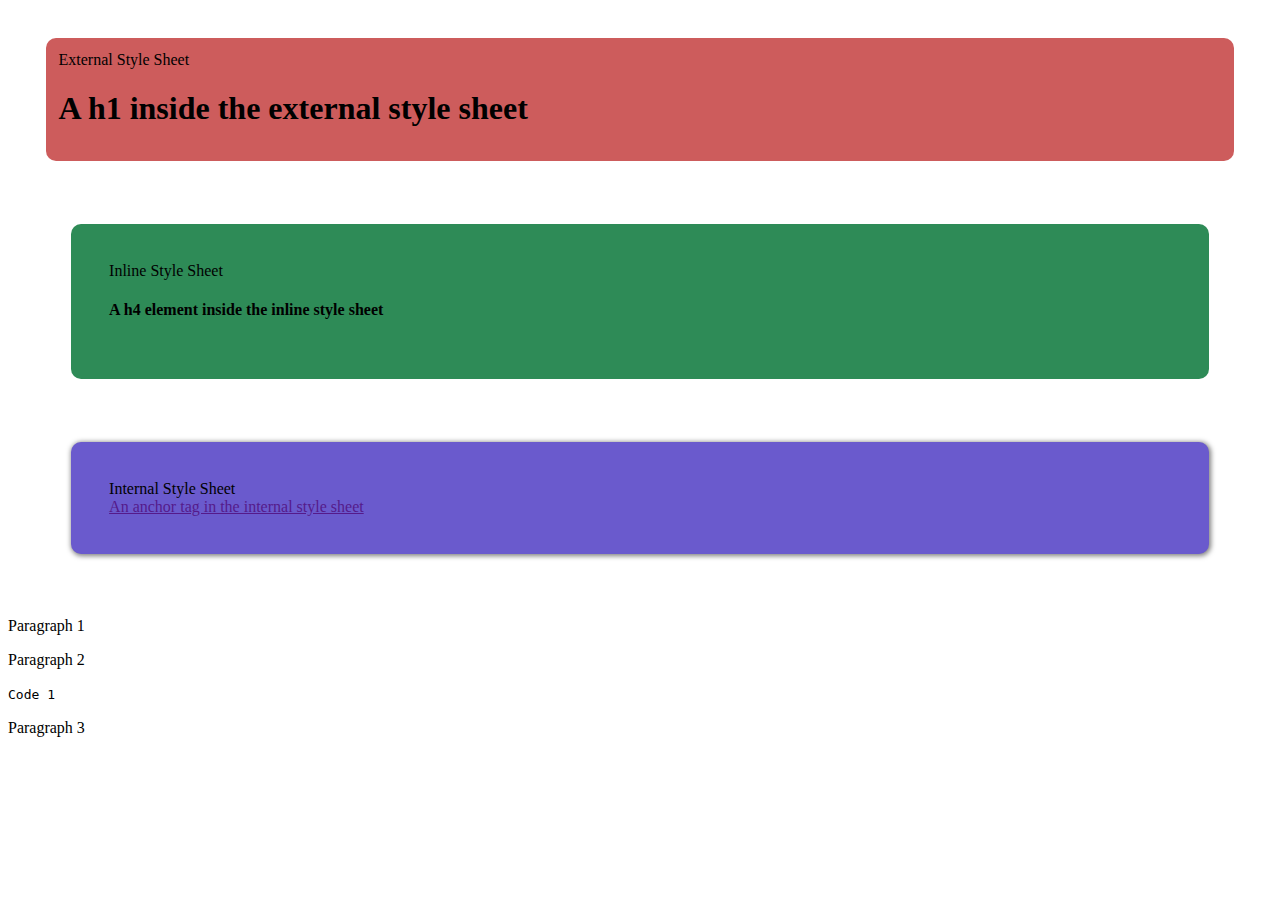
<file: LAB02/index.html>
<!DOCTYPE html>
<html>
<head>
	<meta charset="utf-8">
	<meta name="viewport" content="width=device-width, initial-scale=1">
	<link rel="stylesheet" type="text/css" href="style.css">
	<style type="text/css">
		.internal_div{
			margin: 5%;
			background-color: slateblue;
			padding: 3%;
			border-radius: 10px;
			box-shadow: 1px 1px 5px 1px rgba(0, 0, 0, 0.5);
		};

	</style>
	<title></title>
</head>
<body>
	<div class="external_div">
		External Style Sheet
		<h1>A h1 inside the external style sheet</h1>
	</div>

	<div class="inline_div" style="margin: 5%;background-color: seagreen;padding: 3%;border-radius: 10px;">
		Inline Style Sheet
		<h4>A h4 element inside the inline style sheet</h4>
	</div>

	<div class="internal_div" >
		Internal Style Sheet <br>
		<a href="">An anchor tag in the internal style sheet</a>
	</div>

	<div class="selectors_div">
		<p>Paragraph 1</p>
		<p>Paragraph 2</p>	
		<code>Code 1</code>
		<p>Paragraph 3</p>
	</div>
</body>
</html>
</file>
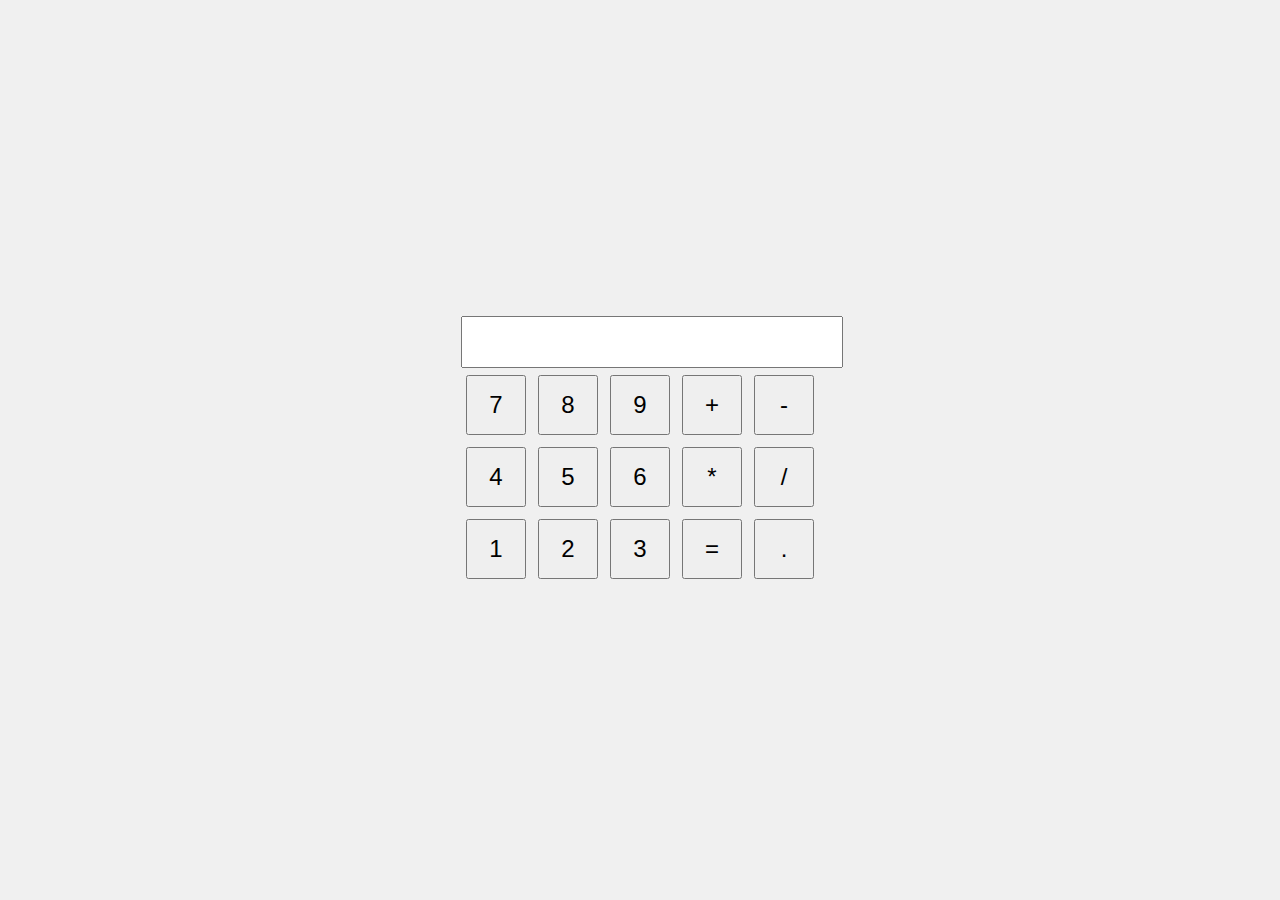
<file: LAB03/index.html>
<!DOCTYPE html>
<html>
<head>
	<meta charset="utf-8">
	<meta name="viewport" content="width=device-width, initial-scale=1">
	<title>Calculator</title>
	<script type="text/javascript" src="script.js"></script>
	<style type="text/css">
		body {
    display: flex;
    justify-content: center;
    align-items: center;
    height: 100vh;
    margin: 0;
    background-color: #f0f0f0;
}

.container {
    text-align: center;
}

table {
    margin: auto;
    border-collapse: collapse;
}

input[type="text"] {
    width: 100%;
    padding: 10px;
    font-size: 1.5em;
}

button,
input[type="button"] {
    width: 60px;
    height: 60px;
    font-size: 1.5em;
    margin: 5px;
}
	</style>
</head>
<body onload="clearScreen()">
	<table>
		<tr class="calculator"><td colspan="5"><input type="text" id="result"></td>
			<tr>
				<td><button onclick="display('7')" value="7">7</button></td>
				<td><input type="button" onclick="display('8')" value="8"></input></td>
				<td><input type="button" onclick="display('9')" value="9"></input></td>
				<td><input type="button" onclick="display('+')" value="+"></input></td>
				<td><input type="button" onclick="display('-')" value="-"></input></td>				
			</tr>
			<tr>
				<td><input type="button" onclick="display('4')" value="4"></input></td>
				<td><input type="button" onclick="display('5')" value="5"></input></td>
				<td><input type="button" onclick="display('6')" value="6"></input></td>
				<td><input type="button" onclick="display('*')" value="*"></input></td>
				<td><input type="button" onclick="display('/')" value="/"></input></td>			
			</tr>
			<tr>
				<td><input type="button" onclick="display('1')" value="1"></input></td>
				<td><input type="button" onclick="display('2')" value="2"></input></td>
				<td><input type="button" onclick="display('3')" value="3"></input></td>
				<td><input type="button" onclick="calculate()" value="="></input></td>
				<td><input type="button" onclick="display('.')" value="."></input></td>				
			</tr>
		</tr>
	</table>
</body>
</html>
</file>
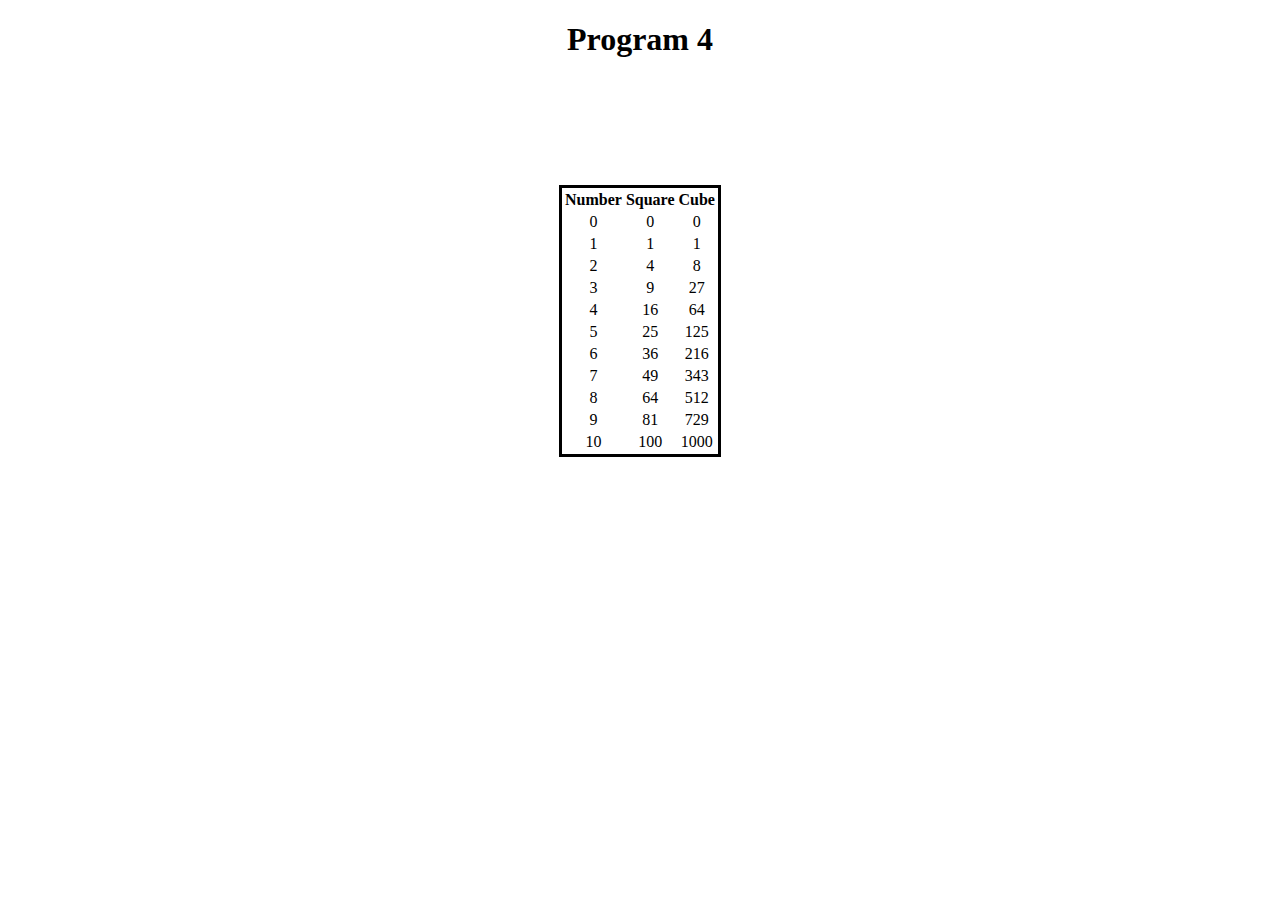
<file: LAB04/index.html>
<!DOCTYPE html>
<html>
<head>
	<meta charset="utf-8">
	<meta name="viewport" content="width=device-width, initial-scale=1">
	<title>Program 4</title>
	<style type="text/css">
		table, h1{
			text-align: center;
		}
		table{
			border: solid;
			margin-top: 10%;
		}
	</style>
</head>
<h1>Program 4</h1>
<script type="text/javascript">
		var myTable = "<table align='center'> <tr> <th>Number</th> <th>Square</th> <th>Cube</th> </tr>";

		var square = 0; 
		var cube = 0;

		for(var i = 0; i < 11; i++){
			square = i * i;
			cube = i * i * i;

			myTable += "<tr> <td>" + i + "</td><td>" + square + "</td><td>" + cube + "</tr>";
		}

		myTable += "</table>";
		document.write(myTable);
</script>
</html>
</file>
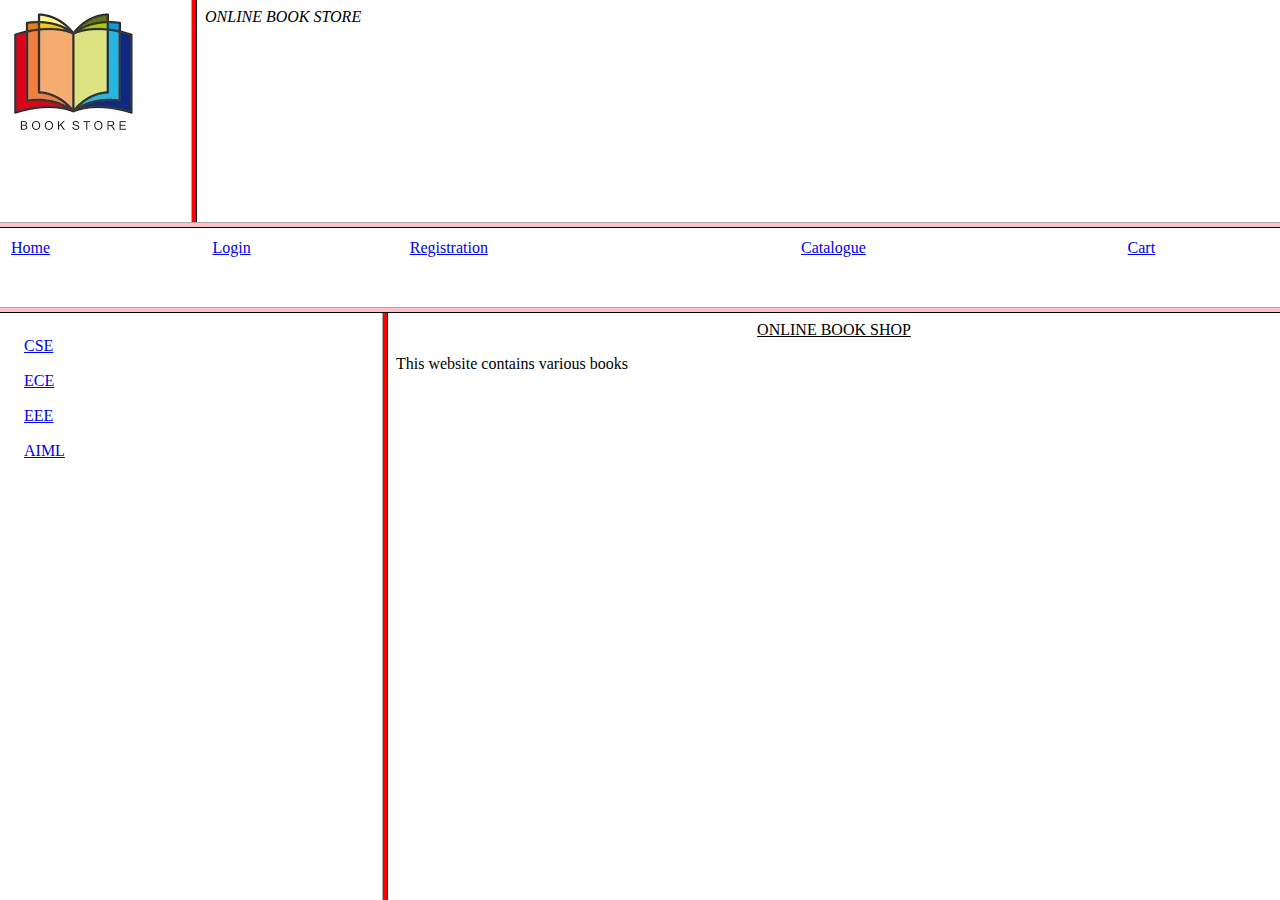
<file: LAB01/home.html>
<html>
    <frameset rows = "25%, 9%, 66%" bordercolor = "pink">
        <frameset cols = "15%, 85%" bordercolor = "red">
            <frame src = "logo.html" scrolling = "no">
            <frame src = "title.html">
        </frameset>
        <frame src = "menu.html" name = "f2" scrolling = "no">
        <frameset cols = "15%, 35%" bordercolor = "red">
            <frame src = "branches.html" name = "f31">
            <frame src = "homedes.html" name = "f32">
        </frameset>
    </frameset>
</html>
</file>
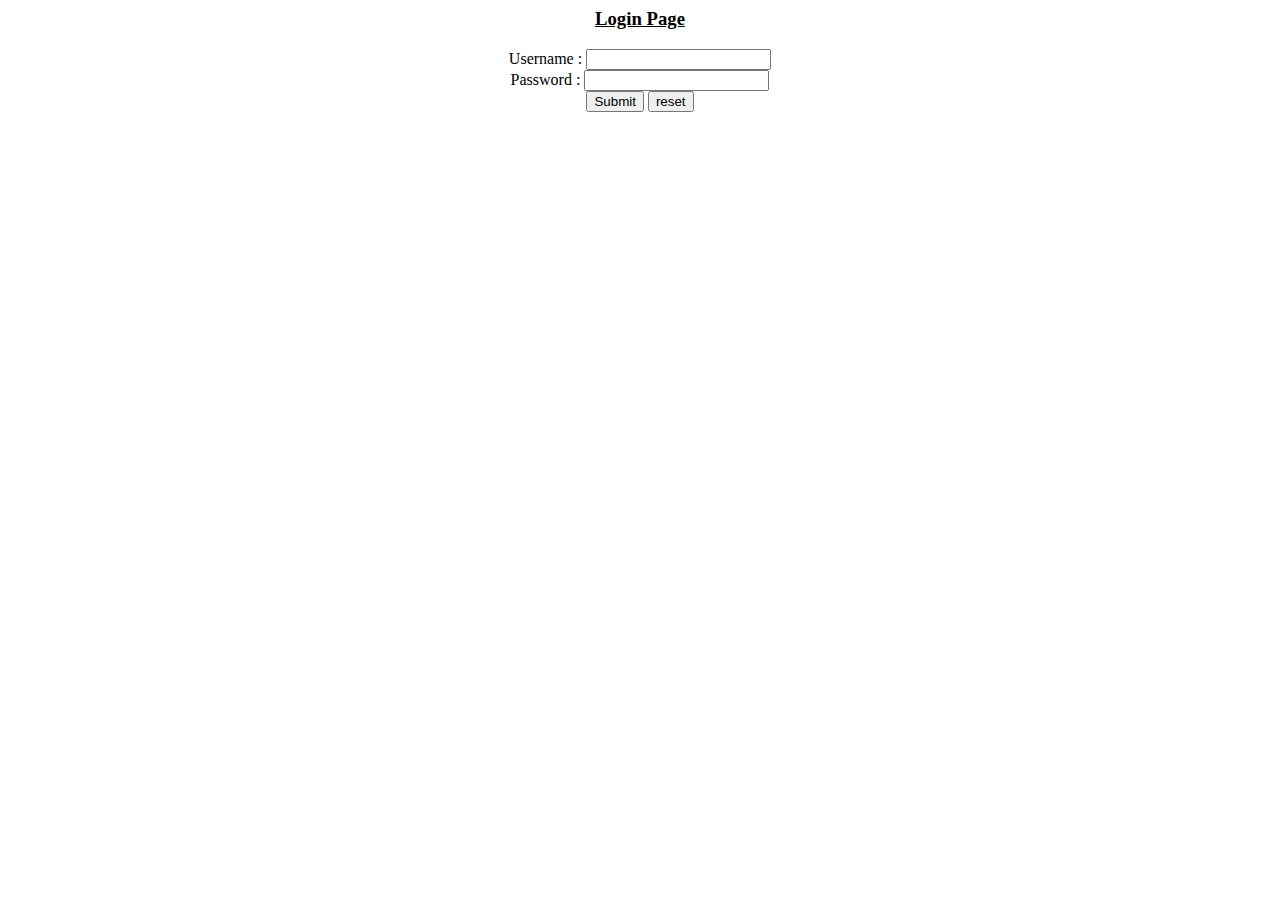
<file: LAB01/login.html>
<html>
    <head>
        <title>
            Login Page
        </title>
    </head>
    <center>
    <body>
        <form name = "login">
            <h3><u>Login Page</u></h3>
            Username : <input type="text" name="uname"><br>
            Password : <input type="password" name="password"><br>
            <input type="submit" value="Submit">
            <input type="reset" value = "reset">    
        </form>
    </body> 
</center>
</html>
</file>
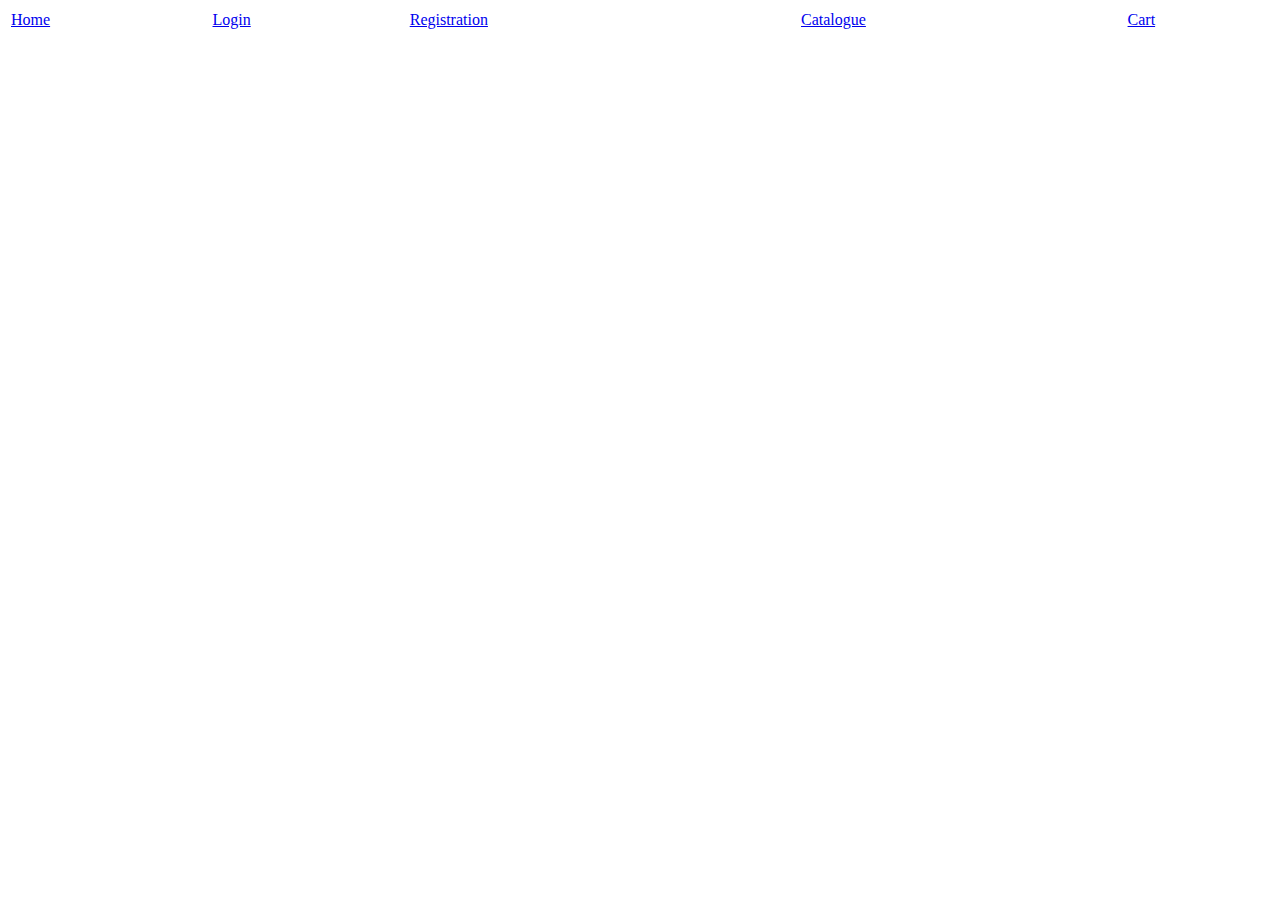
<file: LAB01/menu.html>
<html>
    <body>
        <table width = "100%">
            <tr>
                <td><a href="homedes.html" target = "f32">Home</a></td>
                <td><a href="login.html" target = "f32">Login</a></td>
                <td><a href="registration.html" target = "f32">Registration</a></td>
                <td><a href="catalogue.html" target = "f32">Catalogue</a></td>
                <td><a href="cart.html" target = "f32">Cart</a></td></tr>
        </table>
    </body>
</html>
</file>
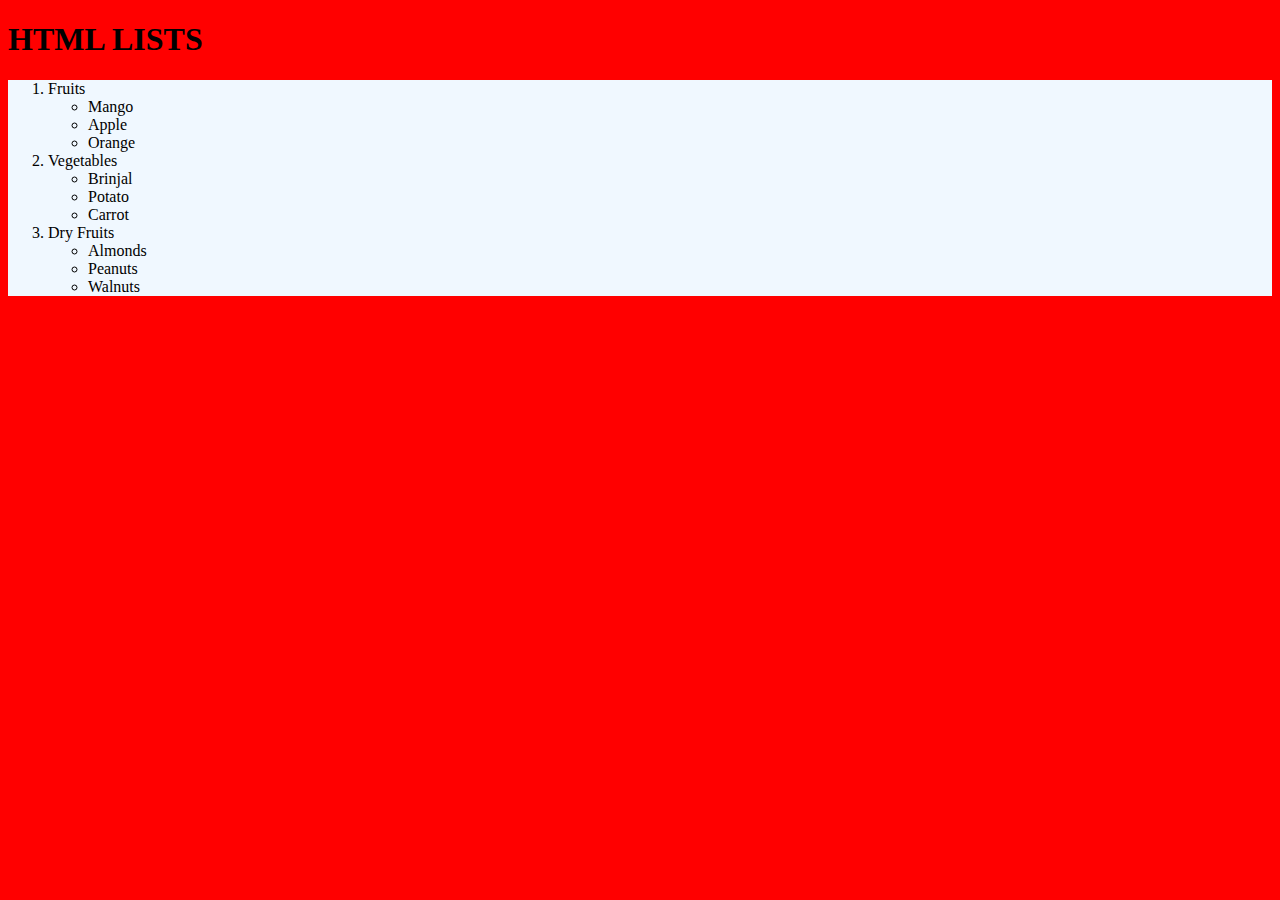
<file: TestProg/List.html>
<!DOCTYPE html>
<html lang="en">
<head>
    <meta charset="UTF-8">
    <meta name="viewport" content="width=device-width, initial-scale=1.0">
    <title>Document</title>
    <h1>HTML LISTS</h1>
</head>
<body style="background-color: red;">
    <ol type="1" style="background-color: aliceblue;">
        <li>Fruits
            <ul>
                <li>Mango</li>
                <li>Apple</li>
                <li>Orange</li>
            </ul>
        </li>
        <li>Vegetables
            <ul>
                <li>Brinjal</li>
                <li>Potato</li>
                <li>Carrot</li>
            </ul>
        </li>
        <li>Dry Fruits
            <ul>
                <li>Almonds</li>
                <li>Peanuts</li>
                <li>Walnuts</li>
            </ul>
        </li>
    </ol>
</body>
</html>
</file>
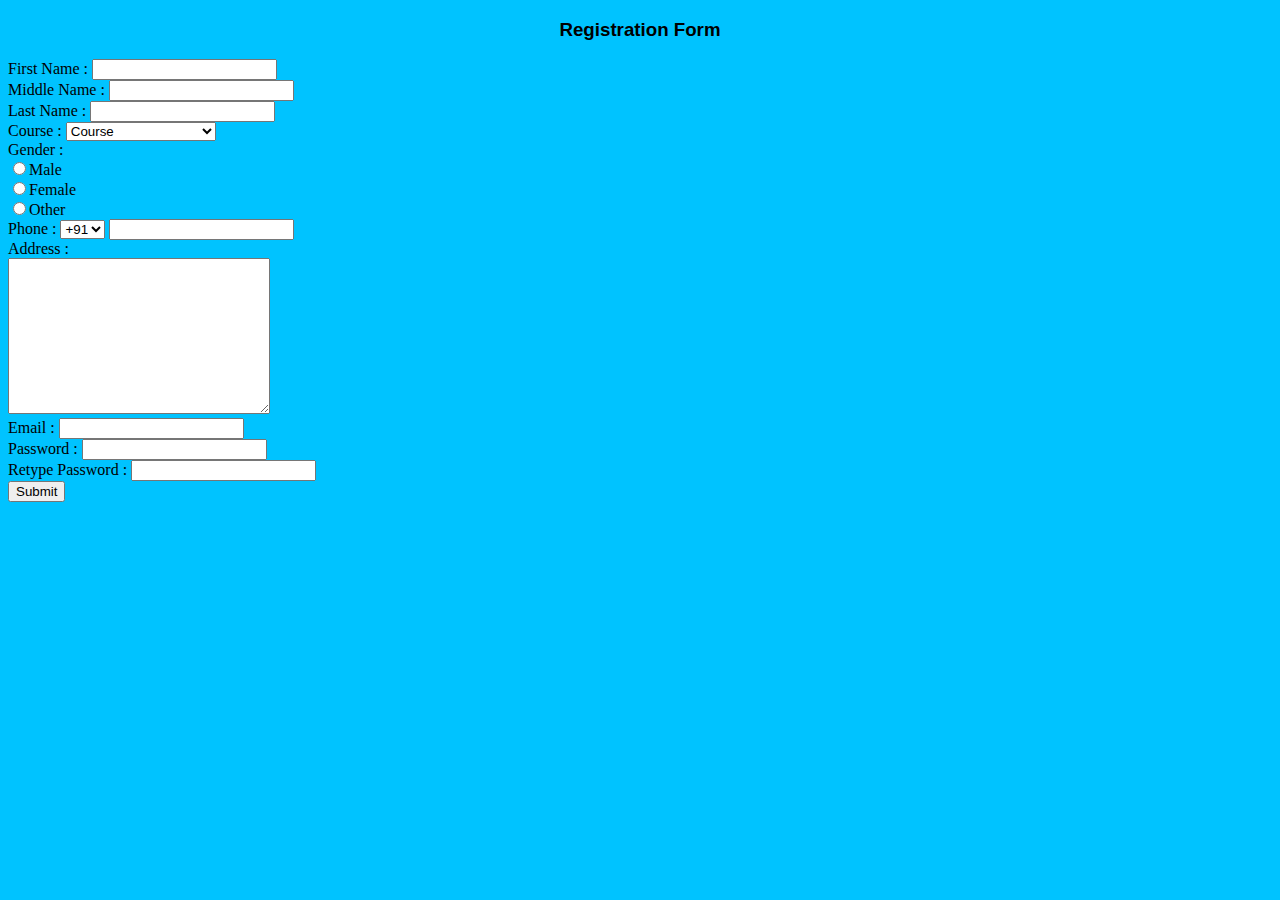
<file: TestProg/RegistrationForm.html>
<!DOCTYPE html>
<html lang="en">
<head>
    <meta charset="UTF-8">
    <meta name="viewport" content="width=device-width, initial-scale=1.0">
    <title>Registration Form</title>
    <h3 style="text-align: center;font-family: sans-serif;">Registration Form</h3>
</head>
<!-- <center> -->
<body style="background-color: rgb(0, 195, 255);"> 
    <form action="" id="myForm">
        First Name :  <input type="text" name="fname" id="fname"><br>
        Middle Name : <input type="text" name="mname" id="mname"><br>
        Last Name :   <input type="text" name="lname" id="lname"><br>
        Course : <select name="courses" id="courses">
            <option value="Course" selected>Course</option>   
            <option value="Course">Deep Learning</option>
            <option value="Course">Web Technology</option>
            <option value="Course">Software Engineering</option>
        </select><br>
        Gender : <br>
        <input type="radio" name="gender" id="male">Male <br>
        <input type="radio" name="gender" id="female">Female <br>
        <input type="radio" name="gender" id="other">Other <br>

        Phone : 
        <select name="codes" id="codes">
            <option value="codes" id="in" selected>+91</option>   
            <option value="codes" id="other">+1</option>
        </select>
        <input type="tel" name="phone" id="phone"><br>

        Address : <br>
        <textarea name="address" id="address" cols="30" rows="10"></textarea><br>

        Email : <input type="email" name="email" id="email"><br>
        Password : <input type="password" name="password" id="password"><br>
        Retype Password : <input type="password" name="repassword" id="repassword"><br>
        <input type="submit" name="" id="">
    </form>
</body>
<!-- </center> -->
</html>
</file>
<file: LAB02/style.css>
.external_div{
	margin: 3%;
	background-color: indianred;
	padding: 1%;
	border-radius: 10px;
	box-shadow: 1px px 5px 1px rgba(0, 0, 0, 0.5);
};


.selectors_div p {
	background-color: green;
};
</file>
